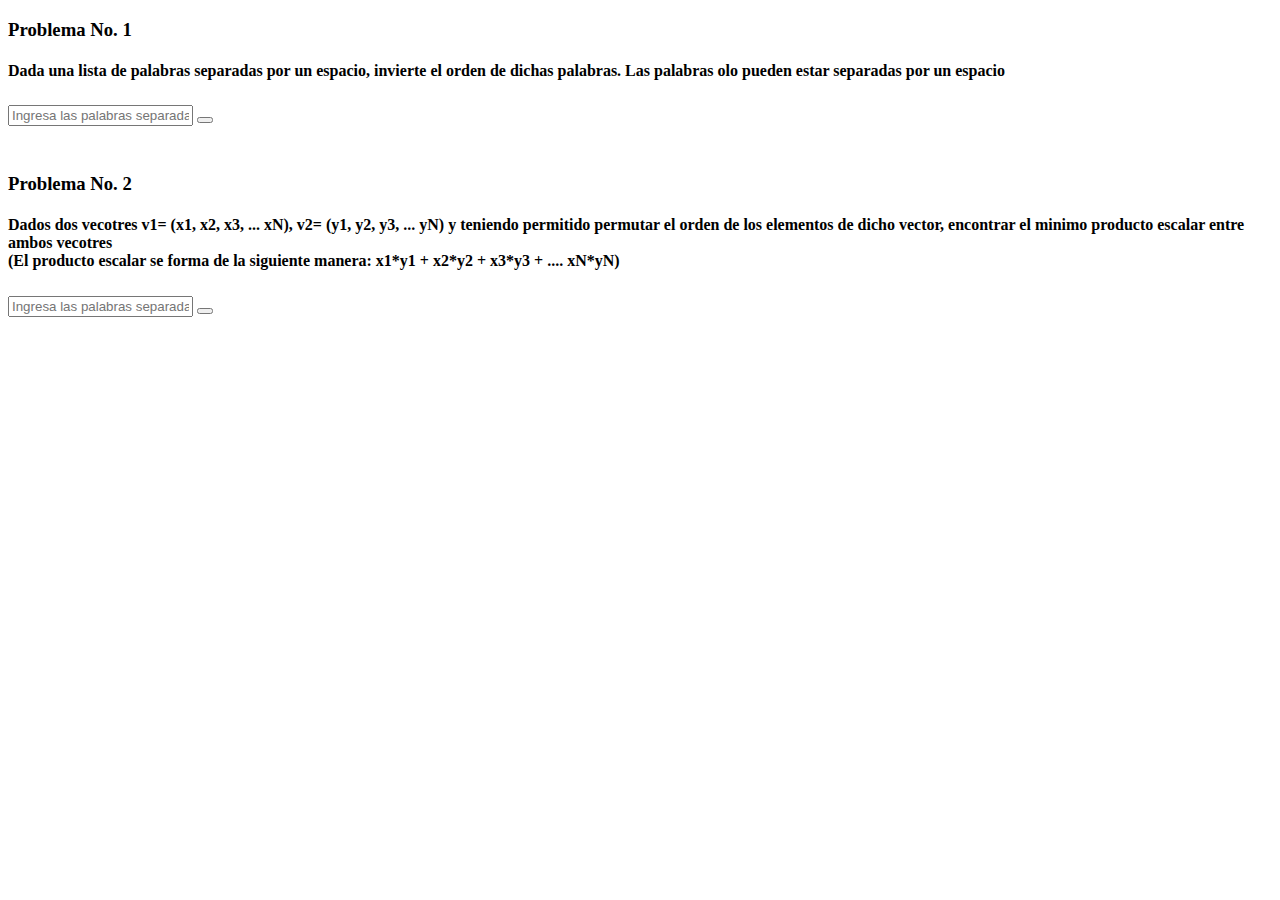
<file: algoritmia.html>
<!DOCTYPE html>
<html lang="en">
<head>
    <meta charset="UTF-8">
    <meta http-equiv="X-UA-Compatible" content="IE=edge">
    <meta name="viewport" content="width=device-width, initial-scale=1.0">
    <title>Problemas de algoritmia</title>
</head>
<body>
    <div class="container">
        <div class="Problema-container">
            <h3 class="title">Problema No. 1</h3>
            <h4> Dada una lista de palabras separadas por un espacio, invierte
                el orden de dichas palabras. Las palabras olo pueden estar separadas
                por un espacio
            </h4>
            <div ckass="problema-content">
                <input type="text" class="problema-input"
                placeholder="Ingresa las palabras separadas por un espacio"
                id="pl-input">  
            <button type="button" class="problema-button" style="margin-top: 1rem ;""
             onclick=""></button>
            <pre class="problema-output"
            id="pl-output">
        </pre>
        </div>
        </div>
    </div>
    <div class="container">
        <div class="Problema-container">
            <h3 class="title">Problema No. 2</h3>
            <h4> Dados dos vecotres <en>v1= (x1, x2, x3, ... xN), v2= (y1, y2, y3, ... yN)
                y teniendo permitido permutar el orden de los elementos de dicho vector,
                encontrar el minimo producto escalar entre ambos vecotres
                <br>
                (El producto escalar se forma de la siguiente manera:
                <en> x1*y1 + x2*y2 + x3*y3 + .... xN*yN</en>)
            </en>
            </h4>
            <div ckass="problema-content">
                <div class="tablas" style="width: 100%; display: flex; justify-content:
                center ;"></div>
                <table class="tabla-problema" style="width: 40% ;">
                </table>
                <input type="text" class="problema-input"
                placeholder="Ingresa las palabras separadas por un espacio"
                id="pl-input">  
            <button type="button" class="problema-button" style="margin-top: 1rem ;"
             onclick=""></button>
            <pre class="problema-output"
            id="pl-output">
        </pre>
        </div>
        </div>
    </div>
    
</body>
</html>
</file>
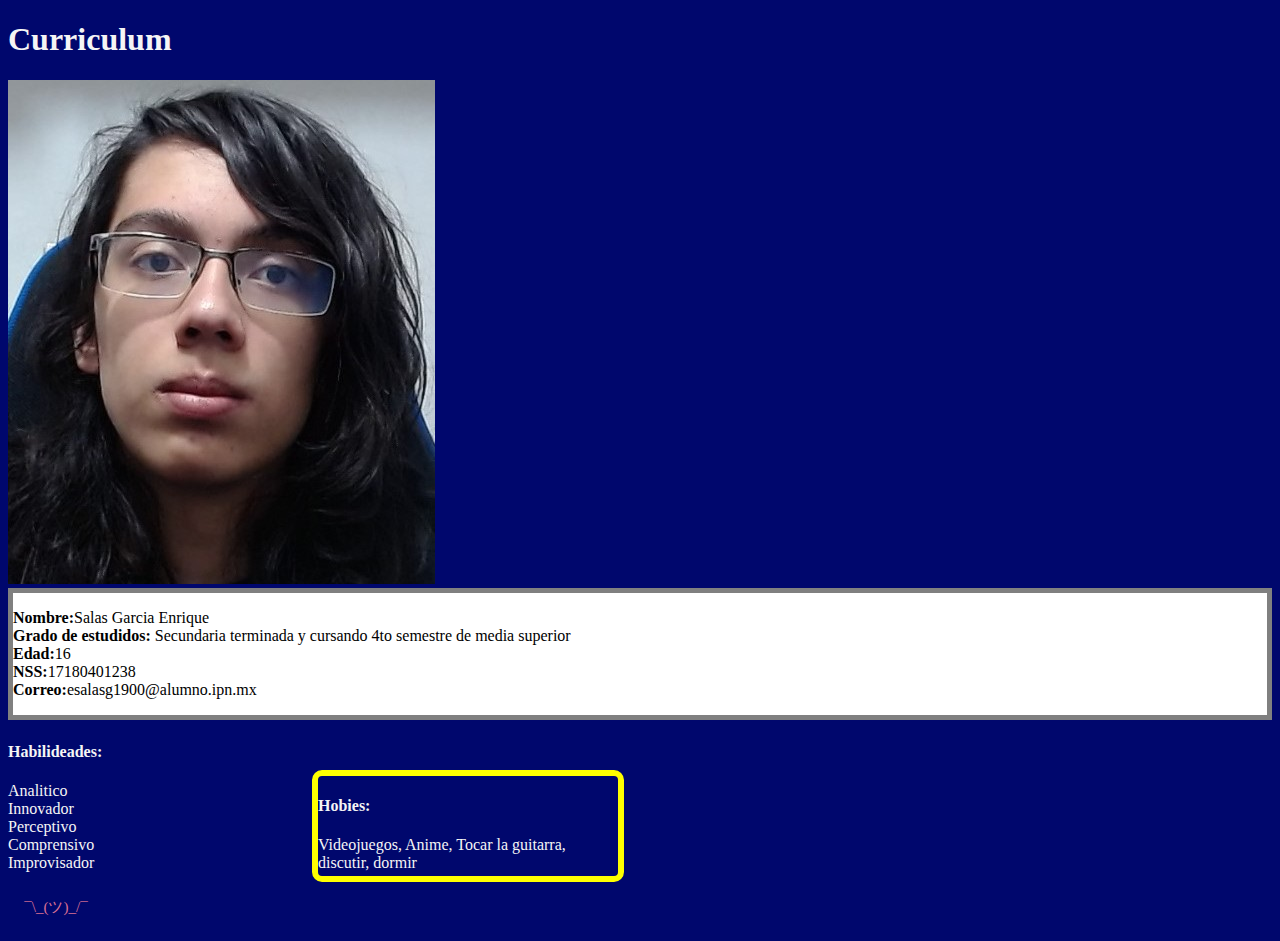
<file: Corriculum.html>
<!DOCTYPE html>
<html lang="es">
<head>
    <meta charset="UTF-8">
    <meta http-equiv="X-UA-Compatible" content="IE=edge">
    <meta name="viewport" content="width=device-width, initial-scale=1.0">
    <title>Curriculum</title>
    <link rel="stylesheet" href="css/Sources.css">
</head>
<body>
<div id= "container">


    <h1>Curriculum</h1>
     <a href="Sources.css" width="150" height= "350">
        <img src="Perfil.jpg"> </a>
    

</div>



    <div class="InfoA">
            <p><b>Nombre:</b>Salas Garcia Enrique <br>
            <b>Grado de estudidos:</b> Secundaria terminada y cursando 4to semestre de media superior <br>
            <b>Edad:</b>16 <br>
            <b>NSS:</b>17180401238 <br>
            <b>Correo:</b>esalasg1900@alumno.ipn.mx <br>

            </p>

    </div>

    <div class="InfoB">
        <h4><b>Habilideades:</b></h4>
        <ul>
            <li>Analitico</li>
            <li>Innovador</li>
            <li>Perceptivo</li>
            <li>Comprensivo</li>
            <li>Improvisador</li>

        </ul>

        </p>
    </div>

    <div class="InfoC">
        <h4><b>Hobies:</b></h4>
        <p>
            Videojuegos, Anime, Tocar la guitarra, discutir,
            dormir
        </p>

</div>
<div class="ANMT">
</div>

<div class="ContLab">¯\_(ツ)_/¯</div>
    
</body>
</html>
</file>
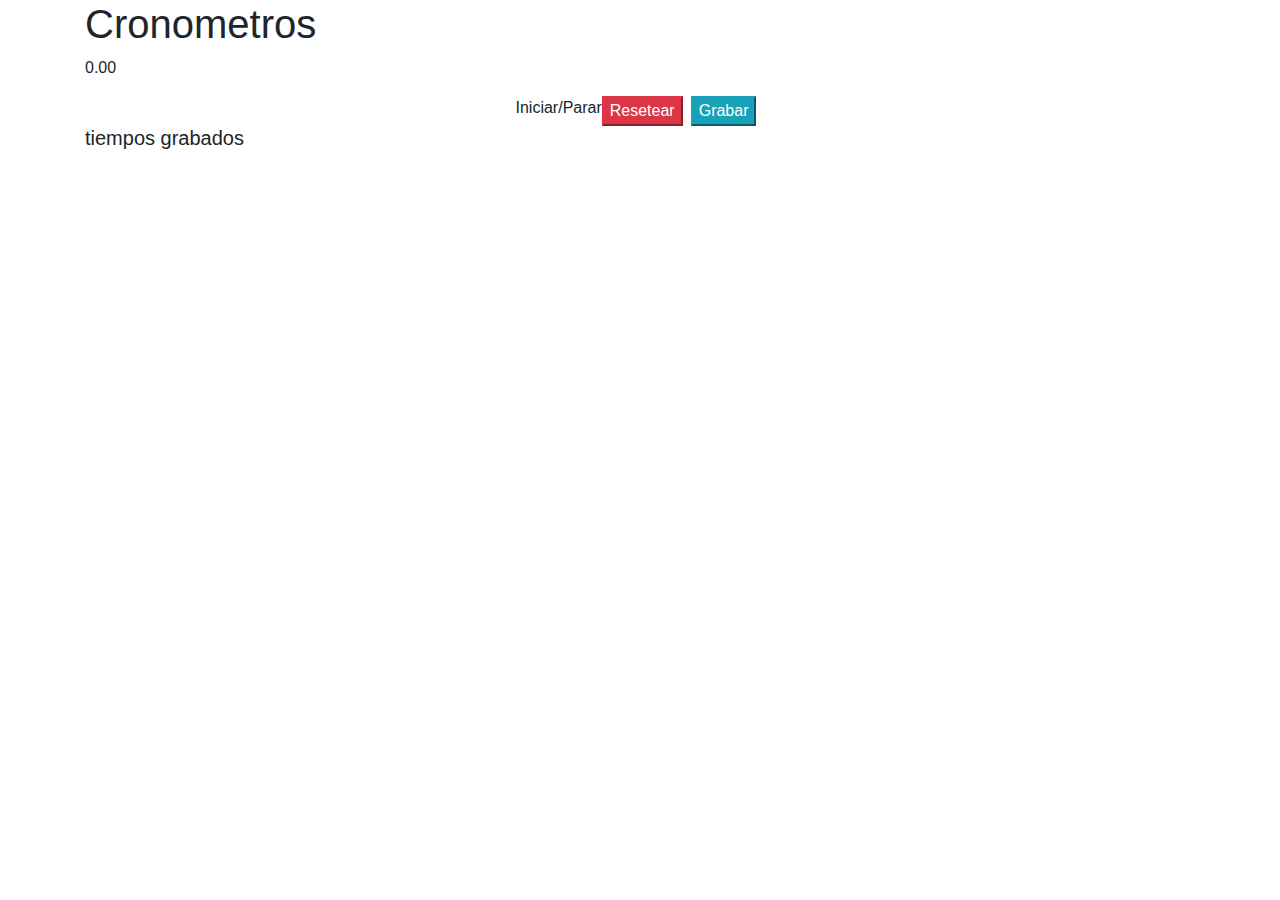
<file: cronometro.html>
<!DOCTYPE html>
<html lang="en">
    <link rel="stylesheet" href="https://stackpath.bootstrapcdn.com/bootstrap/4.3.1/css/bootstrap.min.css"
        integrity="sha384-ggOyR0iXCbMQv3Xipma34MD+dH/1fQ784/j6cY/iJTQUOhcWr7x9JvoRxT2MZw1T" crossorigin="anonymous">

<head>
    <meta charset="UTF-8">
    <meta http-equiv="X-UA-Compatible" content="IE=edge">
    <meta name="viewport" content="width=
    , initial-scale=1.0">
    <title>Ej cronometro</title>
</head>
<body>
    <div class="container">
        <div class="fila">
            <div ckass="columna">
                <div>
                    <h1>Cronometros</h1>
                    <p id="temp"
                    class="d-glex justify-content-center
                    font-weight-blod">0.00</p>
                </div>
                <div class="btn-group md-2 d-flex
                justify-content-center" role="group"
                <button type="button" class="btn-succes mr-2" id="iniciar">Iniciar/Parar</button>
                <button type="button" class="btn-danger mr-2" id="iniciar">Resetear</button>
                <button type="button" class="btn-info mr-2" id="iniciar">Grabar</button>
            </div>
            <div> <h5>tiempos grabados</h5>
            <div id="almacenartiempos"></div>
        </div>
    </div>
    
</body>
<script src="JS/crono.JS"></script>
</html>
</file>
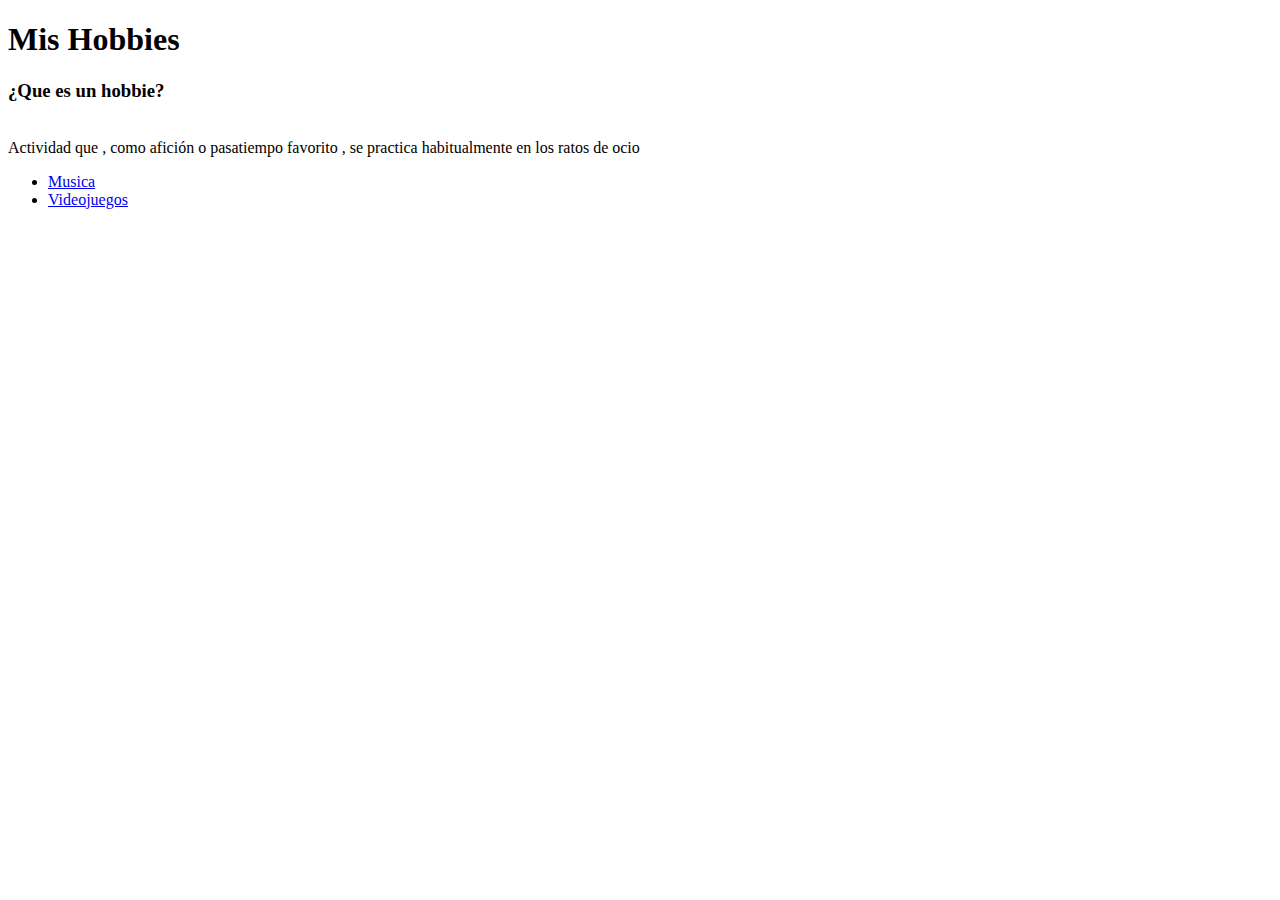
<file: hobb.html>
<!DOCTYPE html>
<html lang="en">
<head>
    <meta charset="UTF-8">
    <meta http-equiv="X-UA-Compatible" content="IE=edge">
    <meta name="viewport" content="width=device-width, initial-scale=1.0">
    <title>Document</title>
    <link rel="hobbstyle" href="css/hobbstyle.css">
</head>
<body>
    
    
        <h1><b>Mis Hobbies</b></h1>
    

    
        <h3>¿Que es un hobbie?</h3>
        <br> Actividad que , como afición o 
        pasatiempo favorito , se practica habitualmente en los ratos de ocio
    
    <div class="lista">
        <ul>
            <li>
                <a href="Metal.html">Musica</a>
            </li>
            <li>
                <a href="Videojuegos.html">Videojuegos</a>
            </li>
        </ul>
    </div>
</body>
</html>
</file>
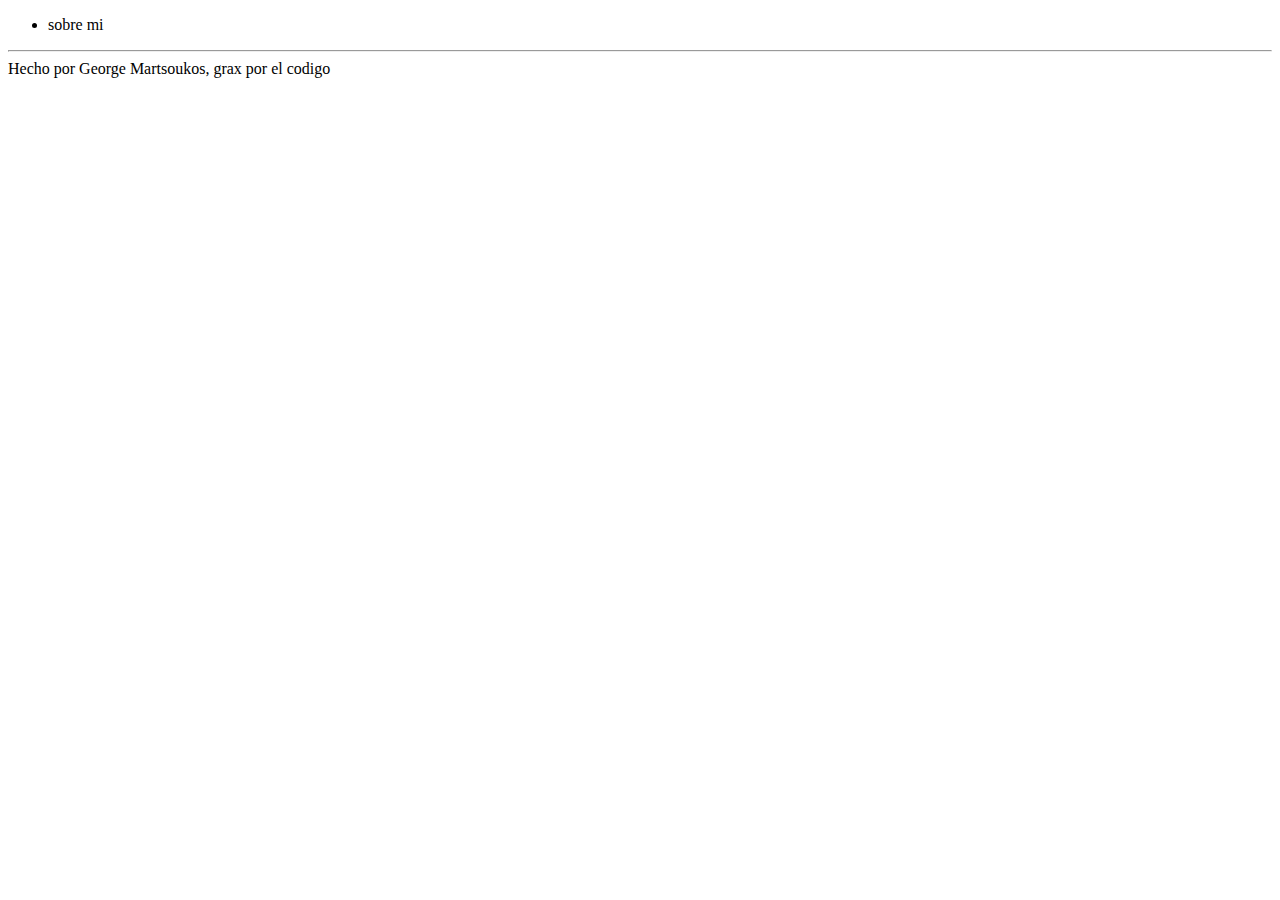
<file: hovermenu.html>
<!DOCTYPE html>
<html lang="en">
<head>
    <meta charset="UTF-8">
    <meta http-equiv="X-UA-Compatible" content="IE=edge">
    <meta name="viewport" content="width=device-width, initial-scale=1.0">
    <title>Document</title>
    <link rel
</head>
<body>
    <ul class= "menu" data-animation= "to top">
        <li>
            <a href= "#0"></a>
            <span> sobre mi</span>
            <span> <i class= "fas fa-adress-card"></i></span>
        </li>
    </ul>
    <hr>
    <footer class= "page-footer"
    <small>Hecho por George Martsoukos, grax por el codigo</small> 
</body>
</html>
</file>
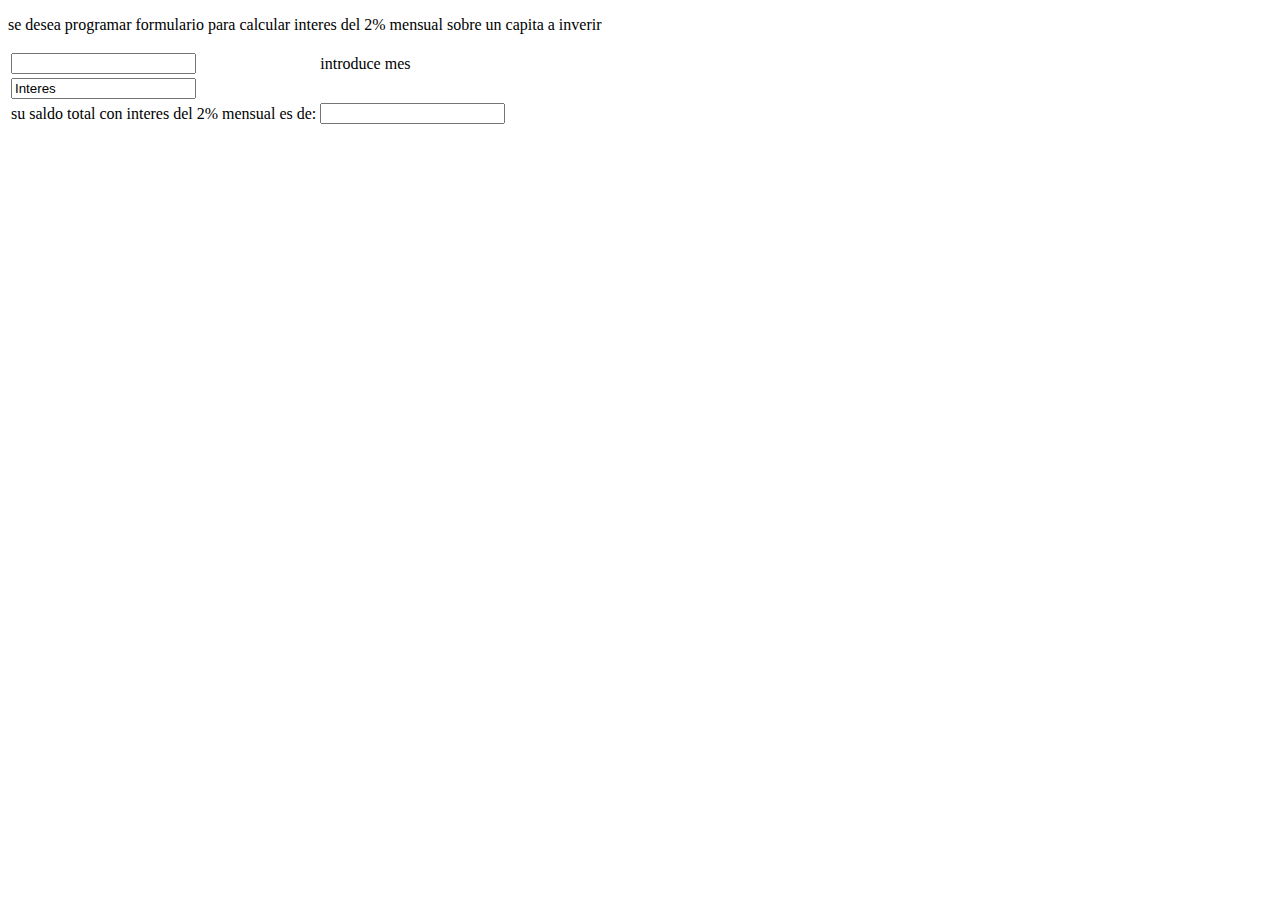
<file: problema1.html>
<!DOCTYPE html>
<html lang="en">
<head>
    <meta charset="UTF-8">
    <meta http-equiv="X-UA-Compatible" content="IE=edge">
    <meta name="viewport" content="width=device-width, initial-scale=1.0">
    <title>Document</title>
</head>
<body>
    
<p>
    se desea programar formulario para calcular interes del 2% mensual sobre un capita
    a inverir
</p>
 <form ation= "problema1" name="form" method="GET">
     <table aling="center">
         <tr>
         <td> <input type="text" name="cantidad"
         onkeypress> </td>
         <td>introduce mes</td>
        </tr>
        <tr>
            <td> <input type="buttom" value="Interes"
            name="enviar" onclick=""></td>
        </tr>
        <tr>
            <td>su saldo total con interes del 2% mensual es de:</td>
            <td><input id="cantidadti"></td>
        </tr>
     </table>
     
 </form>
</body>
</html>
</file>
<file: css/Sources.css>
*{
    padding: 0;
    margin: 1;
    
    
    
    
    
}
html, body{
    background-color:  #00076d;
    color: whitesmoke;
}
#Container{
font-family: 'Lucida Sans', 'Lucida Sans Regular', 'Lucida Grande', 'Lucida Sans Unicode', Geneva, Verdana, sans-serif;
font-size: large;
border: 10px solid gray;
border-radius: 15px;
}
.InfoA{
    color: rgb(0, 0, 0);
    border: 5px solid gray;
    background-color: rgb(255, 255, 255);
}
.InfoB{
    border: 6px;
    margin-top: 2px;
}
.InfoC{
    border: 6px solid yellow;
    border-radius: 10px;
}
.InfoB, .InfoC{
height: 100px;
width: 300px;
display:inline-block}


.ContLab{
width: 64px;
font-size: 15px;
color: palevioletred ;
padding: 1rem;
text-align: center;
animation-name: ContLab-animation;
animation-duration: 10s;
animation-timing-function: ease-in-out;
animation-iteration-count: infinite;
animation-direction: alternate;
}



@keyframes Movement{
    from{
        transform: rotate(0deg);}
     to{

       transform: rotate(360deg);}
}
@keyframes Disp{
    from{
        transform:  rotate(0deg);
        margin-left: 0;
    }   
    to{
        transform: rotate(270deg);
        margin-left: 100vw;
    }
    
}
</file>
<file: css/hobbstyle.css>
html, body{
    background-image: url() ;
}
.h1{
    margin: 15px;

}
.titulo{
    
}
</file>
